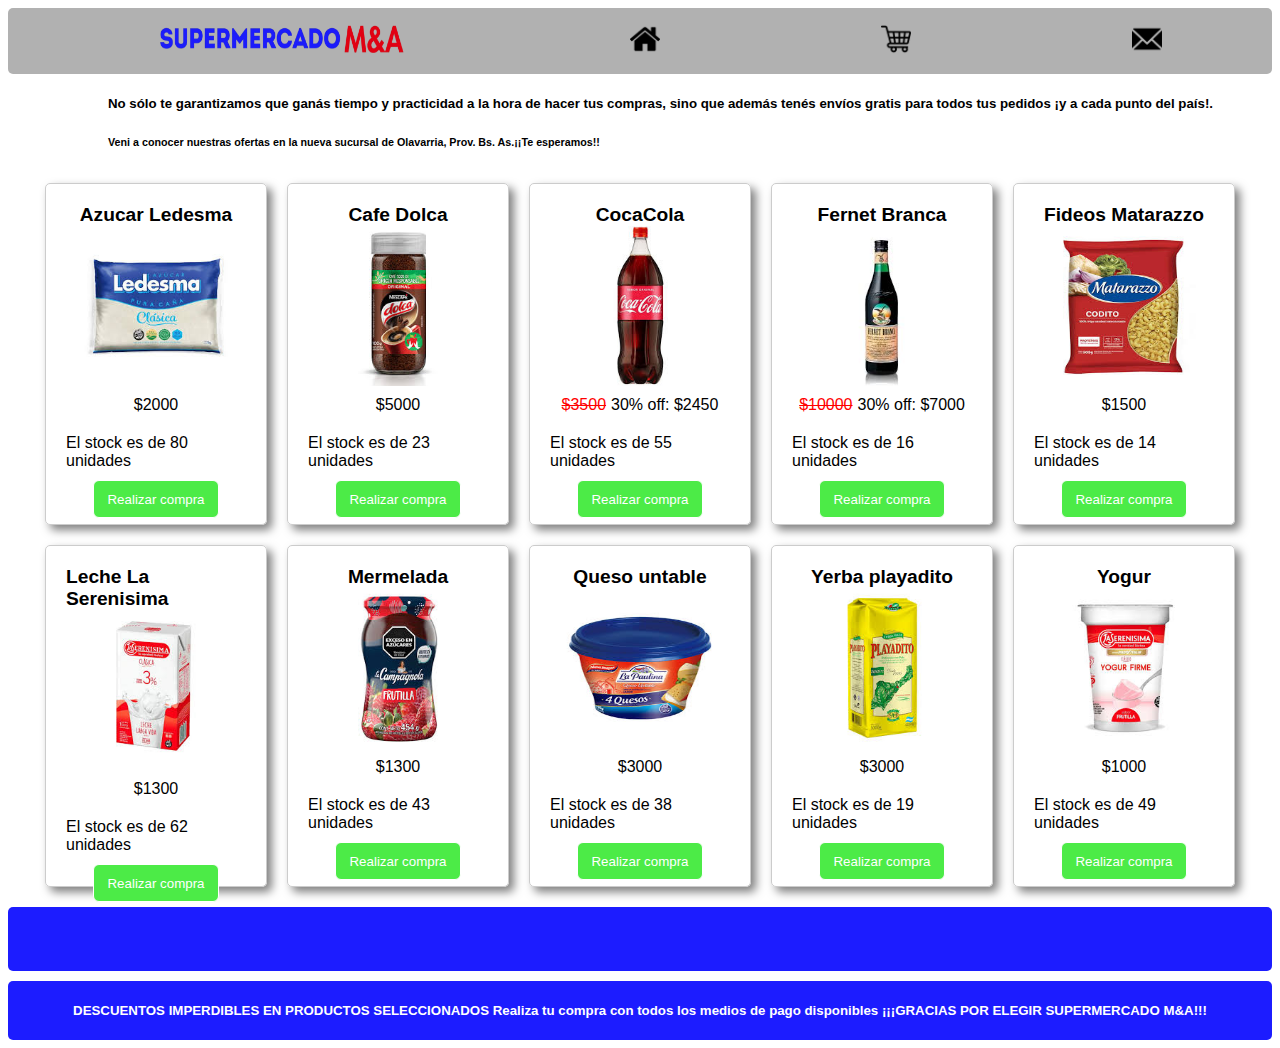
<file: productos/productos.html>
<!DOCTYPE html>
<html lang="en">

<head>
    <meta charset="UTF-8">
    <meta name="viewport" content="width=device-width, initial-scale=1.0">
    <link rel="stylesheet" href="./styles.css">
    <title>Productos</title>
    <link rel="icon" href="../imagenes/iconoColores.ico">
    
</head>

<body>
    <header>
        <div class="contenedor-grid">
            <div class="item1 item">
                <nav>
                    <ul style="list-style: none;">
                        <img src="../imagenes/logoSupermercado.png" alt="logo" class="img-logo"></a>  
    
            
                        <li>
                        <a href="../inicio/index.html">
                            <img src="../imagenes/iconoIndex.png" alt="inicio" class="img-header"></a></li>
                        <li>
                        <a href="../productos/productos.html">
                            <img src="../imagenes/iconoProductos.png" alt="productos" class="img-header"></a></li>
                        <li>
                        <a href="../contacto/contacto.html">
                            <img src="../imagenes/iconoContacto.png" alt="contacto" class="img-header"></a> </li>
                    </ul>
                </nav>
            </div>
        <!--nav>
            <ul>
                <li>
                    <a href="../inicio/index.html">Inicio</a>
                </li>
                <li>
                    <a href="../productos/productos.html">Productos</a>
                </li>
                <li>
                    <a href="../contacto/contacto.html">Contacto</a>
                </li>
            </ul>
        -->

    </header>
    <div class="compra">
    <h5>No sólo te garantizamos que ganás tiempo y practicidad a la hora de hacer tus compras, sino que además tenés envíos gratis para todos tus pedidos ¡y a cada punto del país!.</h5> 
    <h6>Veni a conocer nuestras ofertas en la nueva sucursal de Olavarria, Prov. Bs. As.¡¡Te esperamos!!</h6>
    </div>

</div>
<section>
        <div class="contenedor" id="contenedor_producto">

        </div>
    </section>

    <section class="modal ">
        <div class="modal__container">
            <h2 class="modal__title"></h2>
            <img class="modal__img">
            <p class="modal__paragraph">Descripcion: La imagen es solo ilustrativa, el producto puede variar ligeramente.</p>
            <input type="number" class="modal__input" id="input1" placeholder="Ingrese cant. de productos"   required>
            <p class="modal__validate"></p>
            <div class="btn__conteiner">
            <button class="modal__comprar">Comprar</button>
            <button class="modal__close">Cancelar</button>
            </div>
        </div>
    </section>

    <div id="cont__p__final" class="contenedor__txt">
        <p id="precio_final" class="txt__precio"></p>
    </div>

</div>
<footer>
    <div class="contenedor_txt">
    <h5>DESCUENTOS IMPERDIBLES EN PRODUCTOS SELECCIONADOS

    Realiza tu compra con todos los medios de pago disponibles
    
    ¡¡¡GRACIAS POR ELEGIR SUPERMERCADO M&A!!!</h5>
    </div>
</footer>

    <script type="text/javascript" src="./script.js"></script>
</body>

</html>
</file>
<file: productos/styles.css>
.item1 {
    grid-area: header;
    background-color:rgb(177, 177, 177);
    display: flex;
    text-align: left;
    border-radius: 5px;
    
}
.img-logo {
    width: 250px;
    justify-items: start;
    border-radius: 5px;
}

.img-logo:hover {
    transform:scale(1.3);

}

.img-header{
	width: 30px;
	height: 30px;
	/*object-fit: cover;*/
}    

nav{
    width: 100%;
}

nav ul {
    display: flex;
    justify-content: space-around;

}

.contenedor{
    display: flex;
    flex-wrap: wrap;
    width: 100%;  
    height: 100%; 
    justify-content: center;
    align-items: center;
    font-family: 'Bebas Neue', Arial, sans-serif;
}

.card {
    display: flex;
    flex-wrap: wrap;
    justify-content: center;
    border: 1px solid #ccc;
    border-radius: 5px;
    padding: 20px;
    width: 180px;
    height: 300px;
    margin: 10px;
    box-shadow: 5px 5px 10px rgba(0, 0, 0, 0.5);
}
.card h3 {
    margin: 0;
    font-size: 1.2em;
}
.card p {
    margin: 10px 0;
}
.card img {
    width: 160px;
    height: 160px;
}

.card:hover {
    transform: scale(1.1);
    filter: brightness(110%);
}

.precio__producto {
    text-decoration: line-through;
    color: red;
    padding-right: 5px;
}

.modal{
    position:fixed;
    top: 0;
    left: 0;
    right: 0;
    bottom: 0;
    background-color: #111111bd;
    display: flex;
    opacity: 0;
    pointer-events: none;
    transition: opacity .6s .9s;
    --transform: translateY(-100vh);
    --transition: transform .8s;
}

.modal--show{
    opacity: 1;
    pointer-events: unset;
    transition: opacity .6s;
    --transform: translateY(0);
    --transition: transform .8s .8s;
}

.modal__container{
    margin: auto;
    width: 60%;
    max-width: 600px;
    max-height: 75%;
    background-color: #fff;
    border-radius: 6px;
    padding: 3em 2.5em;
    display: grid;
    gap: 1em;
    place-items: center;
    grid-auto-columns: 100%;
    transform: var(--transform);
    transition:var(--transition);
    font-family: 'Bebas Neue', Arial, sans-serif;
}

.modal__title{
    font-size: 2.5rem;
    margin-top: -2.5rem;
}

.modal__paragraph{
    margin-bottom: 10px;
}

.modal__img{
    width: 12rem;
    height: 12rem;
    margin-top: -2rem;
}

.btn__conteiner{
    display: flex;

}

.modal__close{
    text-decoration: none;
    color: #fff;
    background-color: #F26250;
    padding: 1em 3em;
    border: 1px solid ;
    border-radius: 6px;
    display: inline-block;
    font-weight: 300;
    transition: background-color .3s;
    cursor: pointer;
}

.modal__close:hover{
    color: #F26250;
    background-color: #fff;
}

.modal__comprar{
    text-decoration: none;
    color: #fff;
    background-color: #4ceb47;
    padding: 1em 3em;
    border: 1px solid ;
    border-radius: 6px;
    display: inline-block;
    font-weight: 300;
    transition: background-color .3s;
    cursor: pointer;
}

.modal__comprar:hover{
    color: #4ceb47;
    background-color: #fff;
}

.contenedor__txt{
    display: flex;
    height: 4em;
    justify-content: center;
    padding-left: 12px;
    border-radius: 5px;
    margin-top: 10px;
    font-family: 'Bebas Neue', Arial, sans-serif;
    color: white;
    background-color: rgba(0, 0, 255, 0.89);
    align-items: center;
}

.card__comprar{
    text-decoration: none;
    color: #fff;
    background-color: #4ceb47;
    padding: 0.8em 1em;
    border: 1px solid ;
    border-radius: 6px;
    display: inline-block;
    font-weight: 300;
    transition: background-color .3s;
    cursor: pointer;
}

.compra {
    text-decoration: none;
    align-items: center;
    padding-left: 100px;
    font-family: 'Bebas Neue', Arial, sans-serif;
}

.contenedor_txt{
    display: flex;
    width: 100%;
    /*height: 4em;*/
    justify-content: center;
    border-radius: 5px;
    margin-top: 10px;
    font-family: 'Bebas Neue', Arial, sans-serif;
    color: white;
    background-color: rgba(0, 0, 255, 0.89);
    align-items: center;
    }
</file>
